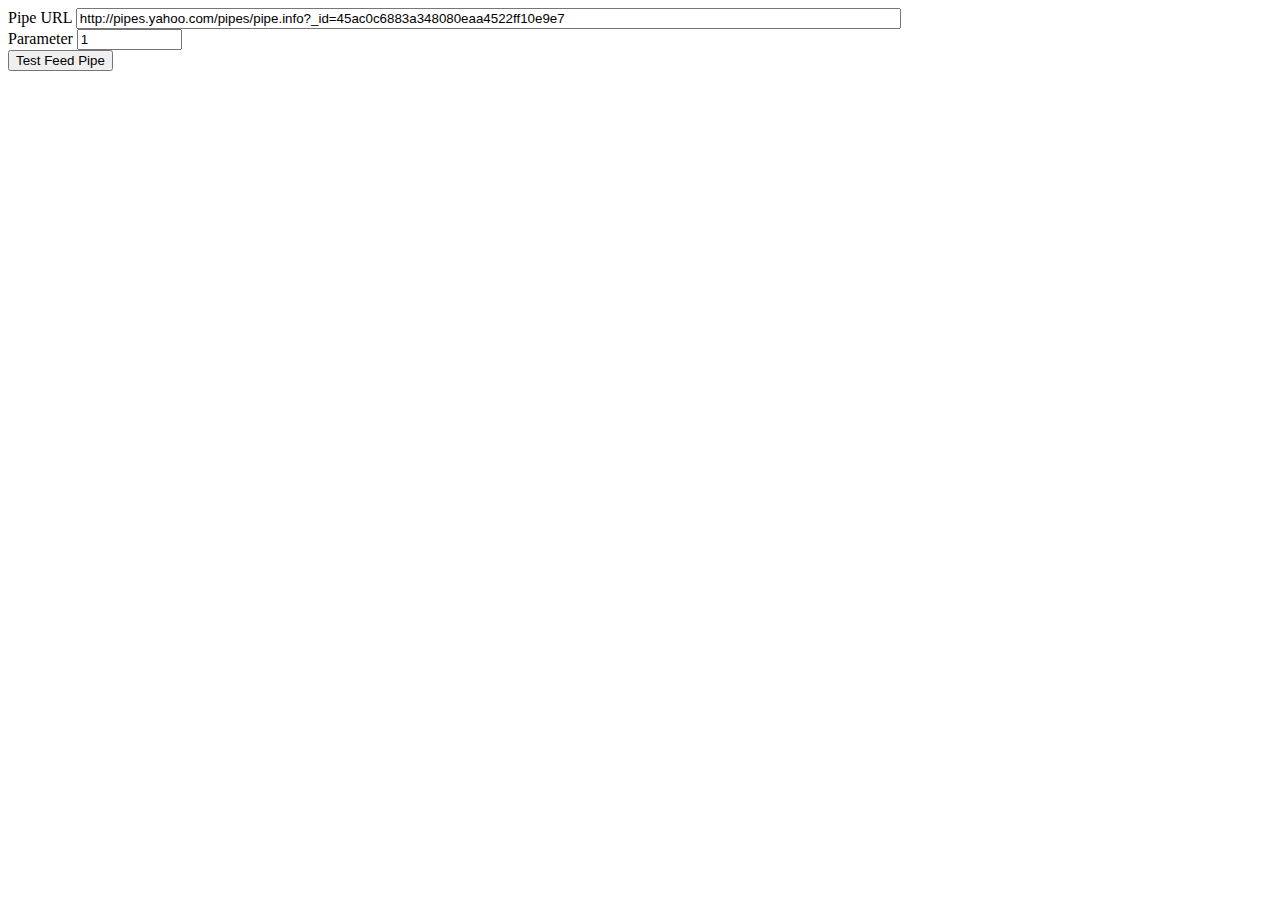
<file: index.html>
<html>
	<head>
		<title>Yahoo Pipes Library</title>
		<script type="text/javascript" src="jquery.js"></script>
		<script type="text/javascript" src="pipes.js"></script>
		<script type="text/javascript" src="javascript.js"></script>
		
		<link rel="stylesheet" type="text/css" href="default.css" />
	</head>
	<body>
		<form>
			<label for="pipeurl" id="url_label">Pipe URL</label>  
			<input type="text" name="inputurl" id="inputurl" size="100" value="http://pipes.yahoo.com/pipes/pipe.info?_id=45ac0c6883a348080eaa4522ff10e9e7" class="text-input" />
			<br /><label for="param" id="param_label">Parameter</label> 
			<input type="text" name="param" id="param" size="10" value="1" class="text-input" />
			<br /><input type="button" value="Test Feed Pipe" onclick=" generateURL( this.form ); " />
		</form> 
	</body>
</html>
</file>
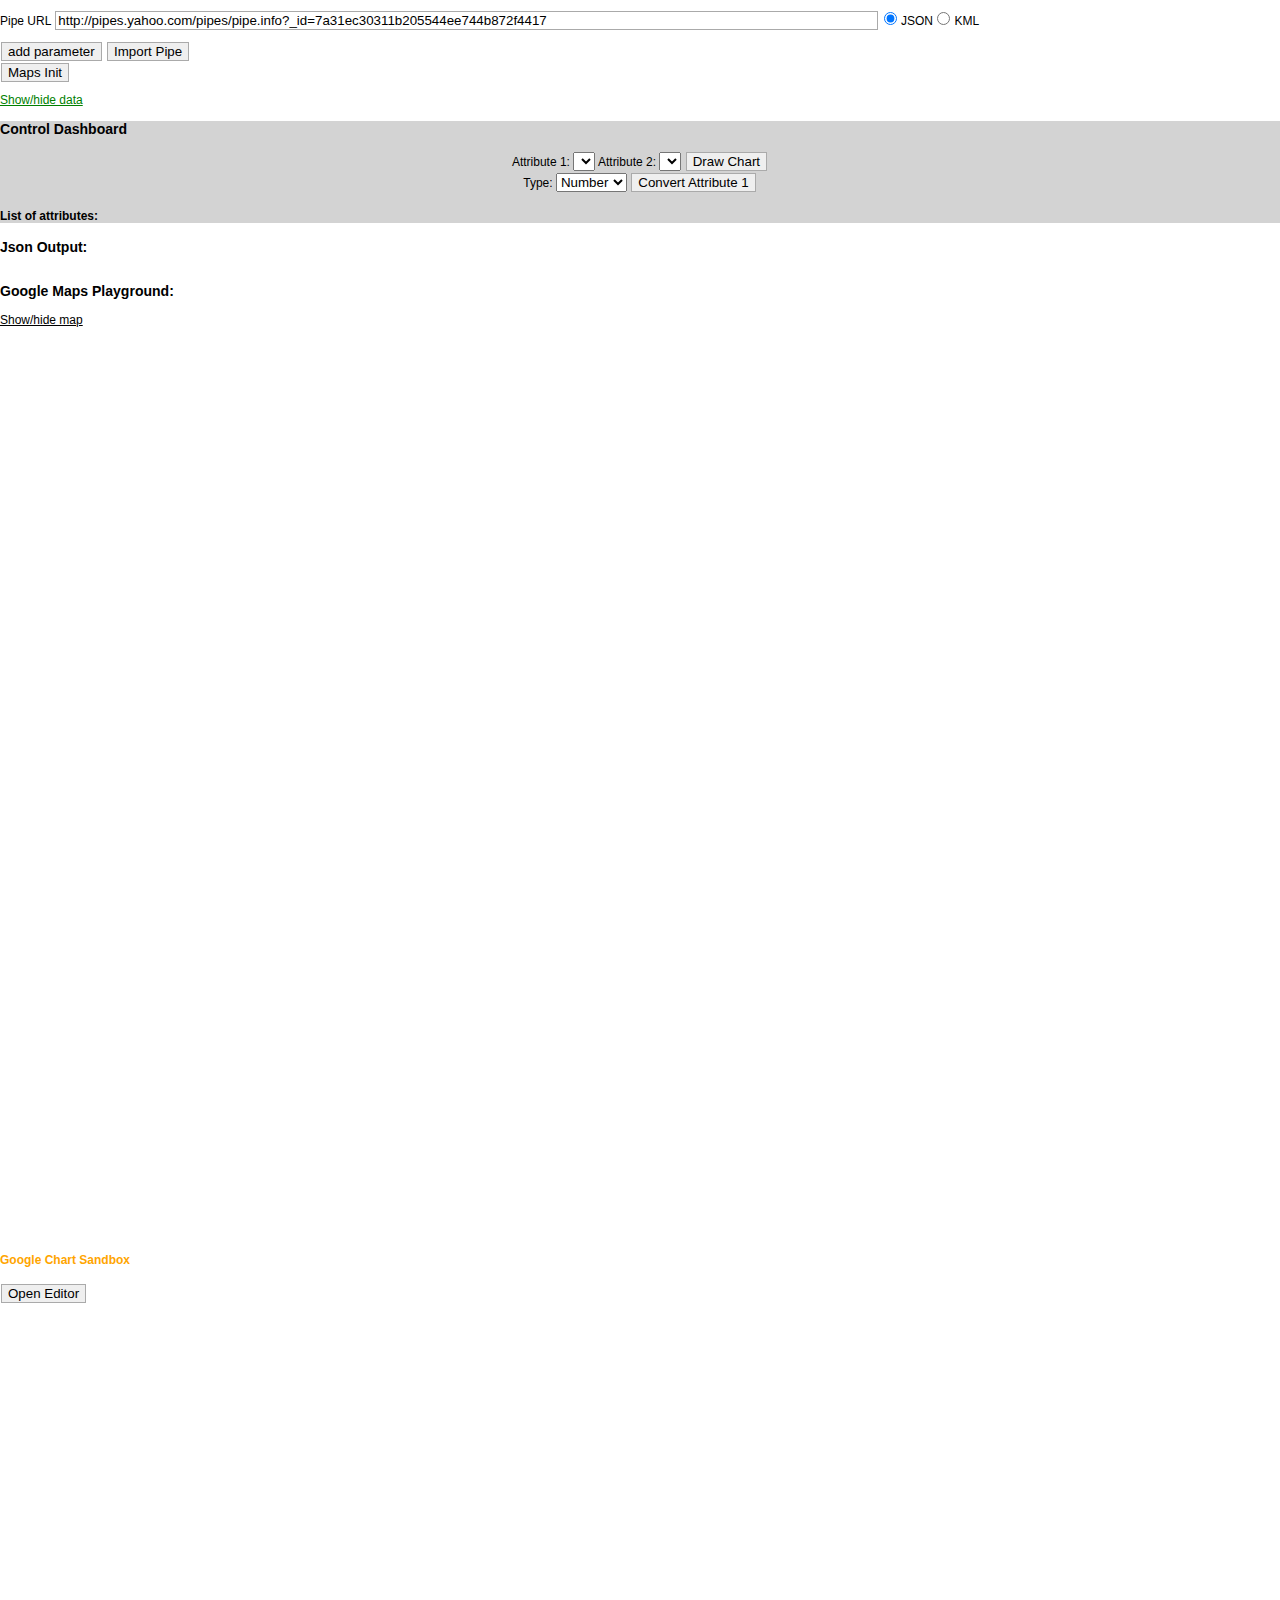
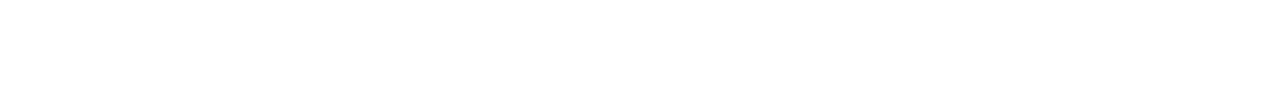
<file: valve/index.html>
<!DOCTYPE html>
<html lang="en-US">
    <head>
        <meta name="generator" content="HTML Tidy for Windows (vers 14 February 2006), see www.w3.org">
        <meta charset="UTF-8">
		<meta name="viewport" content="initial-scale=1.0, user-scalable=no" />
        <title>
            VALVE dashboard
        </title><!--Load the AJAX API-->

        <script type="text/javascript" src="https://www.google.com/jsapi">
</script>
        <script type="text/javascript" src="js/jquery.js">
</script>
        <script type="text/javascript" src="js/jsonreport.js">
</script>
        <script type="text/javascript" src="js/jsonviewmod.js">
</script>
        <script type="text/javascript" src="js/javascript.js">
</script>

        <script type="text/javascript" src="js/valve.js">
</script>

        <script type="text/javascript" src="js/d3viz.js">
</script>
        <script type="text/javascript" src="js/chart.js">
</script>
        <link rel="stylesheet" type="text/css" href="css/default.css">
        <link rel="stylesheet" type="text/css" href="css/jsonview.css"> 
        <link rel="stylesheet" type="text/css" href="css/d3.css">
    </head>
    <body>
        <div id="debug"></div>
        <div id="test"></div>
		
        <div id="input"></div>
		
		
		<div>
		<form id="paramForm" action="">
			<p>
                <label for="inputurl" id="labelurl">Pipe URL</label> <input type="text" name="inputurl" id="inputurl" size="100" value="http://pipes.yahoo.com/pipes/pipe.info?_id=7a31ec30311b205544ee744b872f4417" class="text-input">
				<input type="radio" name="pipetype" value="json" checked="checked"> JSON
				<input type="radio" name="pipetype" value="kml"> KML<br>
            </p>
			<div id="emptydiv"></div>
			<div>
				<input type="button" id="btnAdd" value="add parameter" />
				<input type="button" id="btnDel" value="remove parameter" />
				<input type="button" value="Import Pipe" onclick='pipeCallCORS(inputurl), createYQLscriptTag("f7ce5f42573f2aba3aa11fb99a38c66d")'>
				<div id="loading" style="display:none">
					<img id="loadingImage" src="img/ajax-loader.gif" alt="loadingImage">
				</div><br>
				<input type="button" id="testbutton" value="Maps Init" onclick="loadGoogleMapsAPI()">
			</div>
		</form>
		</div>
		<p><span class="show_hide">Show/hide data</span></p>
		
		<div id="dashboard">
			<h3>Control Dashboard</h3>
			<form name="myform" action="" method="">
					<div align="center">
						<label for="attr1dropdown">Attribute 1:</label>
						<select id="attr1dropdown" name="attr1dropdown"></select>
						<label for="attr2dropdown">Attribute 2:</label>
						<select id="attr2dropdown" name="attr2dropdown"></select>
						<input type="button" value="Draw Chart" onclick="draw()">
					</div>
					<div align="center">
						<label for="conversionType">Type: </label>
						<select id="conversionType" name="conversionType">
							<option>Number</option>
							<option>String</option>
							<option>Boolean</option>
						</select>
						<input type="button" value="Convert Attribute 1" onclick="convertData()">
					</div>
			</form>
			<h4>List of attributes:</h4>
			<div id="datatypes"></div>
		</div>
		
		<div class="sliding">
			<h3>Json Output:</h3>
			<div id="jsondata"></div>
			<div><table id="jsontable"></table></div>
			<!-- <div class="slidingDiv jsonreport"></div> -->
		</div>
		
		<h3>Google Maps Playground:</h3>
		<p><span class="mapslider">Show/hide map</span></p>
		<div class="slidingmap" id="map_canvas" style="width:100%; height:100%"></div>
		
		
        <div>
            <h4 style="color:orange">
                Google Chart Sandbox
            </h4>
			<input type="button" onclick="openEditor()" value="Open Editor">
			<div id="visualization" style="width:400px; height:400px"></div>
			<!--Div that will hold the pie chart-->
			<div id="chart_div"></div>
			<div id="querytable"></div>
		</div>
		<div id="CORSoutput"></div>
		
    </body>
</html>
</file>
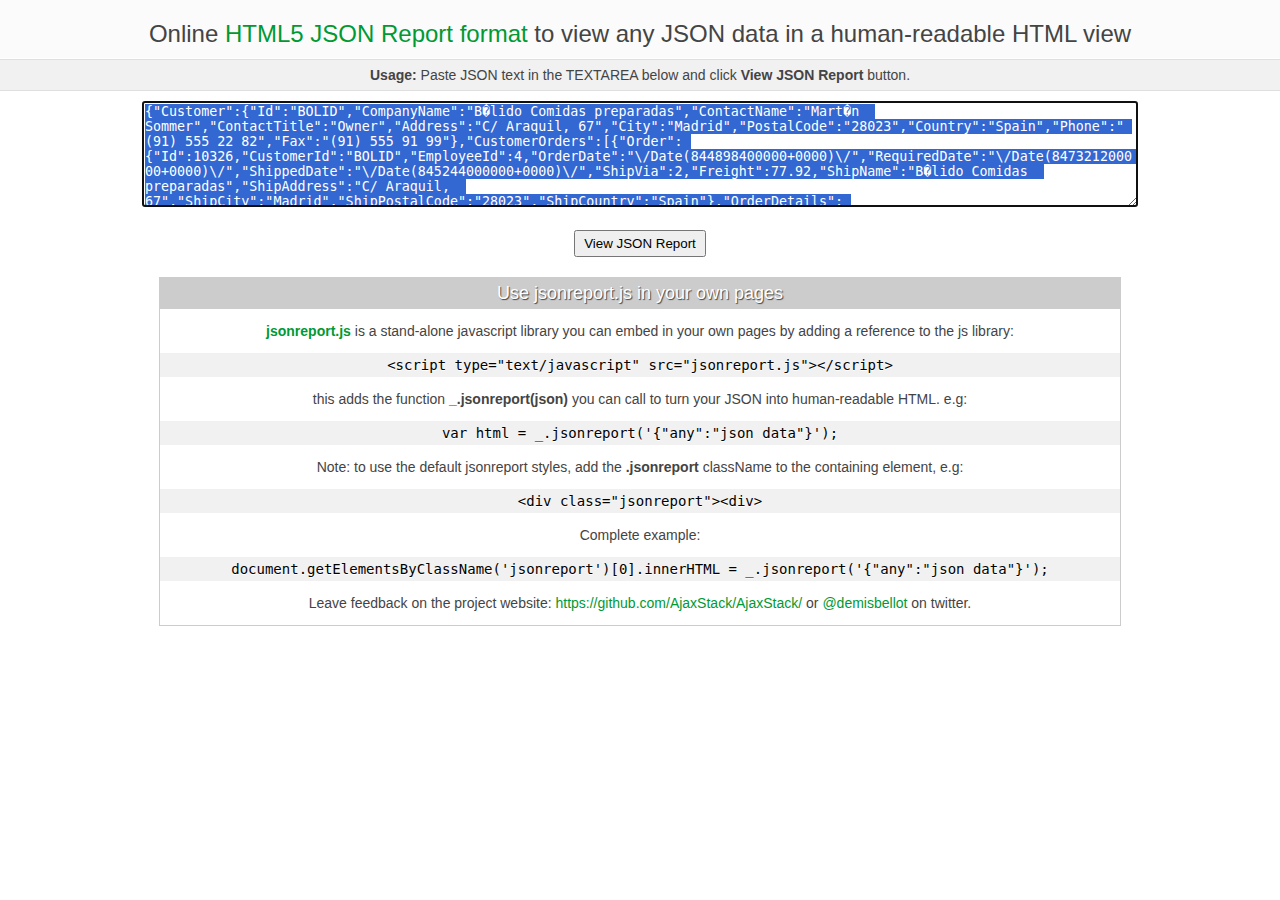
<file: valve/jsonreport.html>
<!doctype html>
<html lang="en-us">
<head>
    <title>HTML + JSON Report demo</title>
    <script type="text/javascript" src="js/jsonreport.js"></script>
    <style type="text/css">
        BODY {
            font: 14px Verdana, Arial;
            color: #444;
            text-align: center;
            margin: 0;
            padding: 0;
            overflow-y: scroll;
        }
        H1 {
          margin:0;
          font: 24px Helvetica, Verdana, Arial;
          padding: 20px 0 10px 0;
          background: #FBFBFB;
          border-bottom: solid 1px #fff;
        }
        A {
          color: #093;
          text-decoration: none;
        }
        A:hover {
          text-decoration: underline;
        }
        #usage {
            border-top: solid 1px #dfdfdf;
            border-bottom: solid 1px #dfdfdf;
            margin: 0 0 10px 0;
            padding: 5px;
            background: #f1f1f1;
            line-height: 20px;
            text-align: center;
        }
        TEXTAREA {
            width: 990px;
            height: 100px;
        }
        BUTTON {
            margin: 20px;
            padding: 4px 8px;
        }
        #use {
            clear: both;
            border: 1px solid #ccc;
            margin: auto;
            width: 960px;
        }
        #use H4 {
            margin: 0;
            padding: 5px;
            background: #ccc;
            color: #fff;
            text-shadow: 1px 1px 1px #444;
            font-size: 18px;
            font-weight: normal;
        }
        PRE {
            background: #f1f1f1;
            padding: 4px 8px;
            color:#000;
            text-shadow: 0 1px 0 #fff;
        }
        .jsonreport {
            text-align:left;
            position: absolute;
            left: 50%;
            background: #fff;
            width: 1000px;
            margin-left: -500px;
            overflow: auto;
        }
    </style>
</head>
<body>

    <h1>
        Online <a href="https://github.com/ServiceStack/ServiceStack/wiki/HTML5ReportFormat">HTML5 JSON Report format</a>
        to view any JSON data in a human-readable HTML view
    </h1>

    <div id="usage">
        <strong>Usage:</strong> Paste JSON text in the TEXTAREA below and click <b>View JSON Report</b> button.
    </div>

    <textarea class="json" onfocus="var txt=this;setTimeout(function(){txt.select();},0)">{"Customer":{"Id":"BOLID","CompanyName":"B�lido Comidas preparadas","ContactName":"Mart�n Sommer","ContactTitle":"Owner","Address":"C/ Araquil, 67","City":"Madrid","PostalCode":"28023","Country":"Spain","Phone":"(91) 555 22 82","Fax":"(91) 555 91 99"},"CustomerOrders":[{"Order":{"Id":10326,"CustomerId":"BOLID","EmployeeId":4,"OrderDate":"\/Date(844898400000+0000)\/","RequiredDate":"\/Date(847321200000+0000)\/","ShippedDate":"\/Date(845244000000+0000)\/","ShipVia":2,"Freight":77.92,"ShipName":"B�lido Comidas preparadas","ShipAddress":"C/ Araquil, 67","ShipCity":"Madrid","ShipPostalCode":"28023","ShipCountry":"Spain"},"OrderDetails":[{"OrderId":10326,"ProductId":4,"UnitPrice":17.6,"Quantity":24,"Discount":0},{"OrderId":10326,"ProductId":57,"UnitPrice":15.6,"Quantity":16,"Discount":0},{"OrderId":10326,"ProductId":75,"UnitPrice":6.2,"Quantity":50,"Discount":0}]},{"Order":{"Id":10801,"CustomerId":"BOLID","EmployeeId":4,"OrderDate":"\/Date(883350000000+0000)\/","RequiredDate":"\/Date(885769200000+0000)\/","ShippedDate":"\/Date(883522800000+0000)\/","ShipVia":2,"Freight":97.09,"ShipName":"B�lido Comidas preparadas","ShipAddress":"C/ Araquil, 67","ShipCity":"Madrid","ShipPostalCode":"28023","ShipCountry":"Spain"},"OrderDetails":[{"OrderId":10801,"ProductId":17,"UnitPrice":39,"Quantity":40,"Discount":0.25},{"OrderId":10801,"ProductId":29,"UnitPrice":123.79,"Quantity":20,"Discount":0.25}]},{"Order":{"Id":10970,"CustomerId":"BOLID","EmployeeId":9,"OrderDate":"\/Date(890694000000+0000)\/","RequiredDate":"\/Date(891900000000+0000)\/","ShippedDate":"\/Date(893368800000+0000)\/","ShipVia":1,"Freight":16.16,"ShipName":"B�lido Comidas preparadas","ShipAddress":"C/ Araquil, 67","ShipCity":"Madrid","ShipPostalCode":"28023","ShipCountry":"Spain"},"OrderDetails":[{"OrderId":10970,"ProductId":52,"UnitPrice":7,"Quantity":40,"Discount":0.2}]}]}</textarea>

    <div>
        <button onclick="document.getElementById('use').style.display='none'; document.getElementsByClassName('jsonreport')[0].innerHTML=_.jsonreport( document.getElementsByClassName('json')[0].value );">View JSON Report</button>
    </div>

    <div class="jsonreport"></div>

    <div id="use">
        <h4>Use jsonreport.js in your own pages</h4>
        <p>
            <b><a href="https://github.com/AjaxStack/AjaxStack/blob/master/src/jsonreport/jsonreport.js">jsonreport.js</a></b> is a stand-alone javascript library you can
            embed in your own pages by adding a reference to the js library:
        </p>
        <pre>&lt;script type="text/javascript" src="jsonreport.js"&gt;&lt;/script&gt;</pre>
        <p>
            this adds the function <b>_.jsonreport(json)</b> you can call to turn your JSON into human-readable HTML. e.g:
        </p>

        <pre>var html = _.jsonreport('{"any":"json data"}');</pre>

        <p>
            Note: to use the default jsonreport styles, add the <b>.jsonreport</b> className to the containing element, e.g:
        </p>

        <pre>&lt;div class="jsonreport"&gt;&lt;div&gt;</pre>

        <p>
            Complete example:
        </p>
        <pre>document.getElementsByClassName('jsonreport')[0].innerHTML = _.jsonreport('{"any":"json data"}');</pre>

        <p>
            Leave feedback on the project website:
            <a href="https://github.com/AjaxStack/AjaxStack/">https://github.com/AjaxStack/AjaxStack/</a>
            or <a href="http://twitter.com/demisbellot">@demisbellot</a> on twitter.
        </p>
    </div>

    <script type="text/javascript">
       document.getElementsByClassName('json')[0].focus();
    </script>


<script type="text/javascript">

  var _gaq = _gaq || [];
  _gaq.push(['_setAccount', 'UA-7722718-8']);
  _gaq.push(['_trackPageview']);

  (function() {
    var ga = document.createElement('script'); ga.type = 'text/javascript'; ga.async = true;
    ga.src = ('https:' == document.location.protocol ? 'https://ssl' : 'http://www') + '.google-analytics.com/ga.js';
    var s = document.getElementsByTagName('script')[0]; s.parentNode.insertBefore(ga, s);
  })();

</script>


</body>
</html>
</file>
<file: default.css>
div.box .input-text{
border:1px solid #3b6e22;
color:#666666;
}

div.box label{
display:block;
margin-bottom:10px;
color:#555555;
}

div.box label span{
display:block;
float:left;
padding-right:6px;
width:70px;
text-align:right;
font-weight:bold;
}

.green{
background:url(img/green.gif);
padding:0px 6px;
border:1px solid #3b6e22;
height:24px;
line-height:24px;
color:#FFFFFF;
font-size:12px;
margin-right:10px;
display:inline-block;
text-decoration:none;
}
</file>
<file: valve/css/default.css>
#test {
	font-style:oblique; 
}

body { font-family:Tahoma; font-size:12px; margin:20px; cursor:default; }
input { border:1px solid #aaa; margin:1px; }
p { margin:10px 0; }
p span { text-decoration:underline; }
p span:hover { background-color:#ff0; cursor:pointer; }
.remove { color:red; }
.add,.show_hide { color:green; }

#dashboard { background-color:lightgrey; }

html { height: 100% }
body { height: 100%; margin: 0; padding: 0 }
#map_canvas { height: 100% }


/*

.jsonreport TABLE { border-collapse:collapse; border: solid 1px #ccc; clear: left; background-color: #99CCFF; }
.jsonreport TH { text-align: left; padding: 4px 8px; text-shadow: #fff 1px 1px -1px; background: #f1f1f1; white-space:nowrap; cursor:pointer; font-weight: bold; }
.jsonreport TH, .jsonreport TD, .jsonreport TD DT, .jsonreport TD DD { font-size: 13px; font-family: Arial; }
.jsonreport TD { padding: 8px 8px 0 8px; vertical-align: top; }
.jsonreport DL { clear: left; }
.jsonreport DT { margin: 10px 0 5px 0; font: bold 18px Helvetica, Verdana, Arial; width: 200px; clear: left; float: left; display:block; white-space:nowrap; }
.jsonreport DD { margin: 5px 10px; font: 18px Arial; padding: 2px; display: block; float: left; }
.jsonreport DL DL DT { font: bold 16px Arial; }
.jsonreport DL DL DD { font: 16px Arial; }
.jsonreport HR { display:none; }
.jsonreport TD DL HR { display:block; padding: 0; clear: left; border: none; }
.jsonreport TD DL { padding: 4px; margin: 0; height:100%; max-width: 700px; }
.jsonreport DL TD DL DT { padding: 2px; margin: 0 10px 0 0; font-weight: bold; font-size: 13px; width: 120px; overflow: hidden; clear: left; float: left; display:block; }
.jsonreport DL TD DL DD { margin: 0; padding: 2px; font-size: 13px; display: block; float: left; }
.jsonreport TBODY>TR:last-child>TD { padding: 8px; }
.jsonreport THEAD { -webkit-user-select:none; -moz-user-select:none; }
.jsonreport .desc, .jsonreport .asc { background-color: #FAFAD2;
.jsonreport .desc { background-color: #D4EDC9; } 
.jsonreport TH B { display:block; float:right; margin: 0 0 0 5px; width: 0; height: 0; border-left: 5px solid transparent; border-right: 5px solid transparent; border-top: 5px solid #ccc; border-bottom: none; }
.jsonreport .asc B { border-left: 5px solid transparent; border-right: 5px solid transparent; border-top: 5px solid #333; border-bottom: none; }
.jsonreport .desc B { border-left: 5px solid transparent; border-right: 5px solid transparent; border-bottom: 5px solid #333; border-top: none; }
.jsonreport H3 { font-size: 14px; margin: 0 0 10px 0; }



*/
</file>
<file: valve/css/jsonview.css>
body {
  font-family: sans-serif;
}

.prop, .selectedAttribute{
  font-weight: bold;
  background-color: A9B8CF;
  border-radius: 3px;
}

.null {
  color: red;
}

.bool {
  color: blue;
}

.num {
  color: blue;
}

.string {
  color: green;
  white-space: pre-wrap;
}

.collapser {
  position: absolute;
  left: -1em;
  cursor: pointer;
}

li {
  position: relative;
}

li:after {
  content: ',';
}

li:last-child:after {
  content: '';
}

#error {
  -moz-border-radius: 8px;
  border: 1px solid #970000;
  background-color: #F7E8E8;
  margin: .5em;
  padding: .5em;
}

.errormessage {
  font-family: monospace;  
}

#json {
  font-family: monospace;
  font-size: 1.1em;
}

ul {
  list-style: none;
  margin: 0 0 0 2em;
  padding: 0;
}

h1 {
  font-size: 1.2em;
}

/* Indent JSON when there's a callback. */
.callback + #json {
  padding-left: 1em;
}

.callback {
  font-family: monospace;
  color: #A52A2A;
}
</file>
<file: valve/css/d3.css>
/** d3.js CSS
*
*
*/

.chart div {
	font: 10px sans-serif;
	background-color: green;
	text-align: right;
	padding: 3px;
	margin: 1px;
	color: white;
}
</file>
